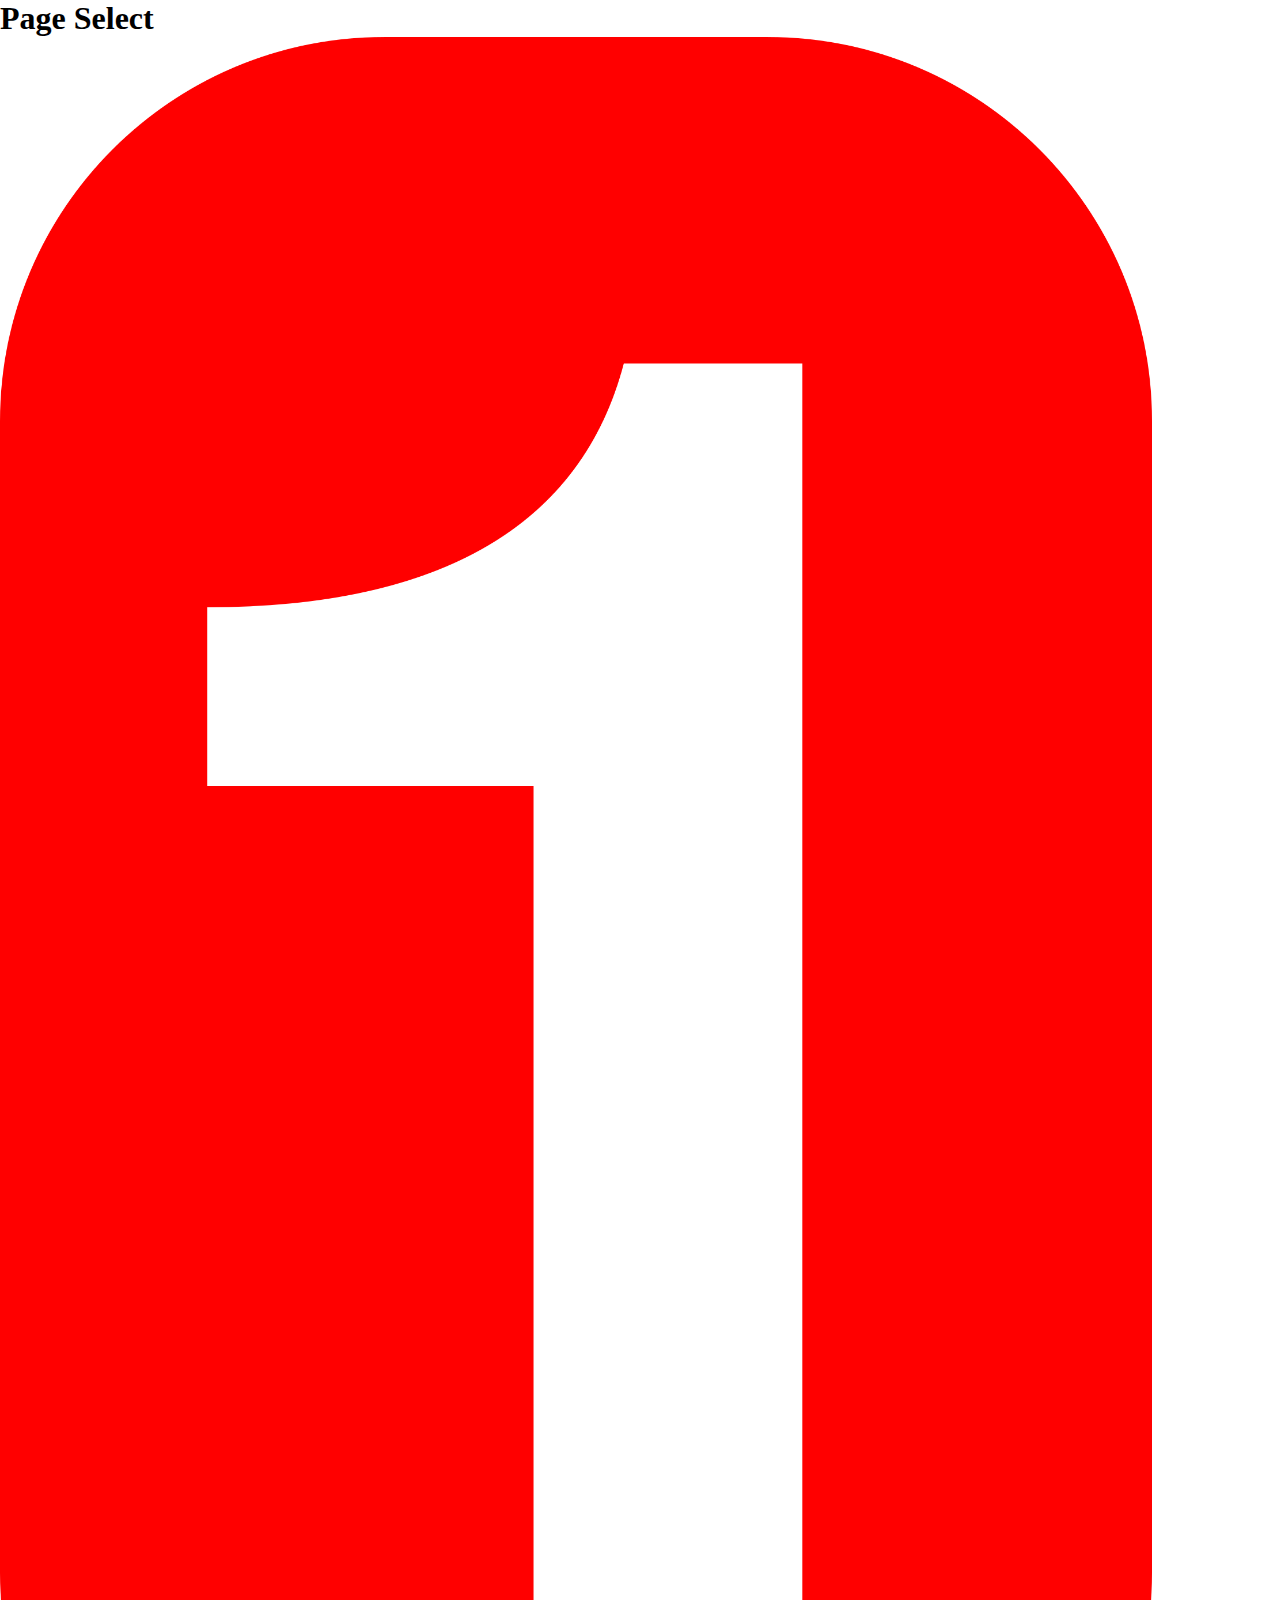
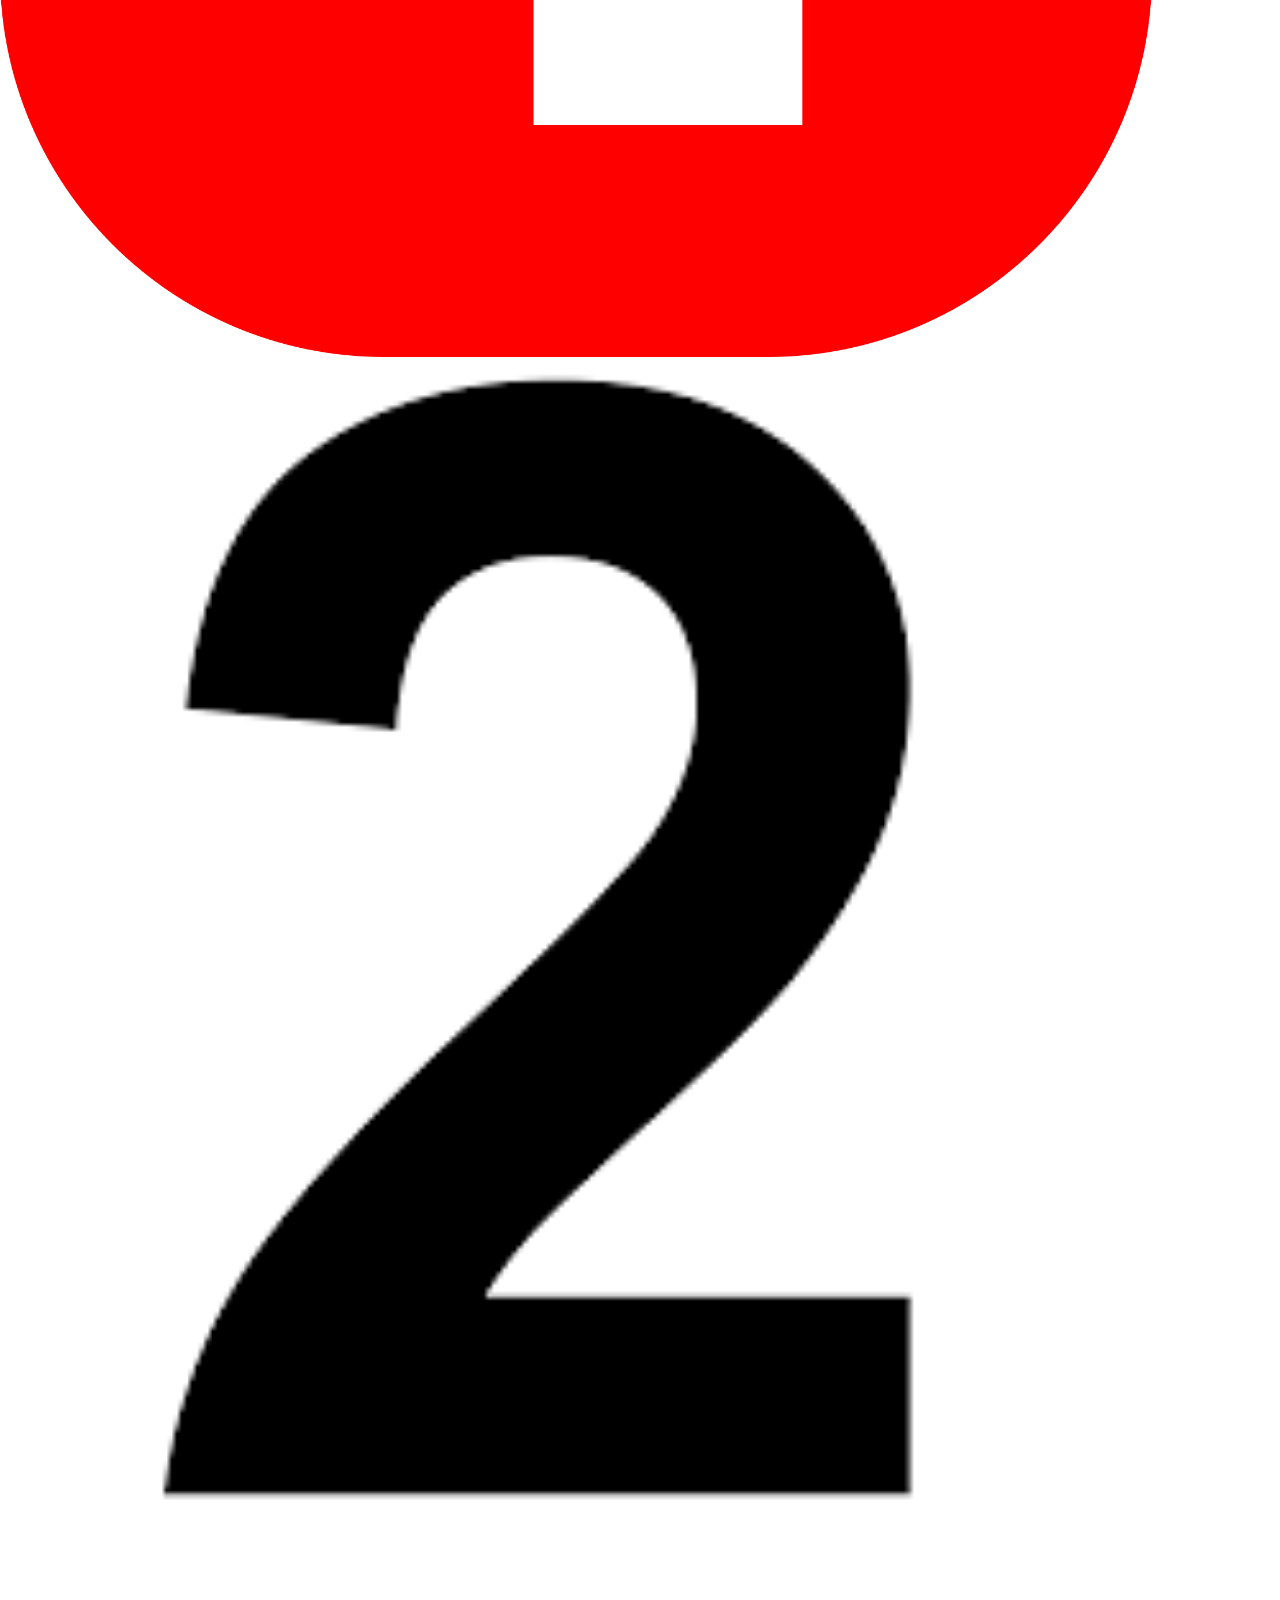
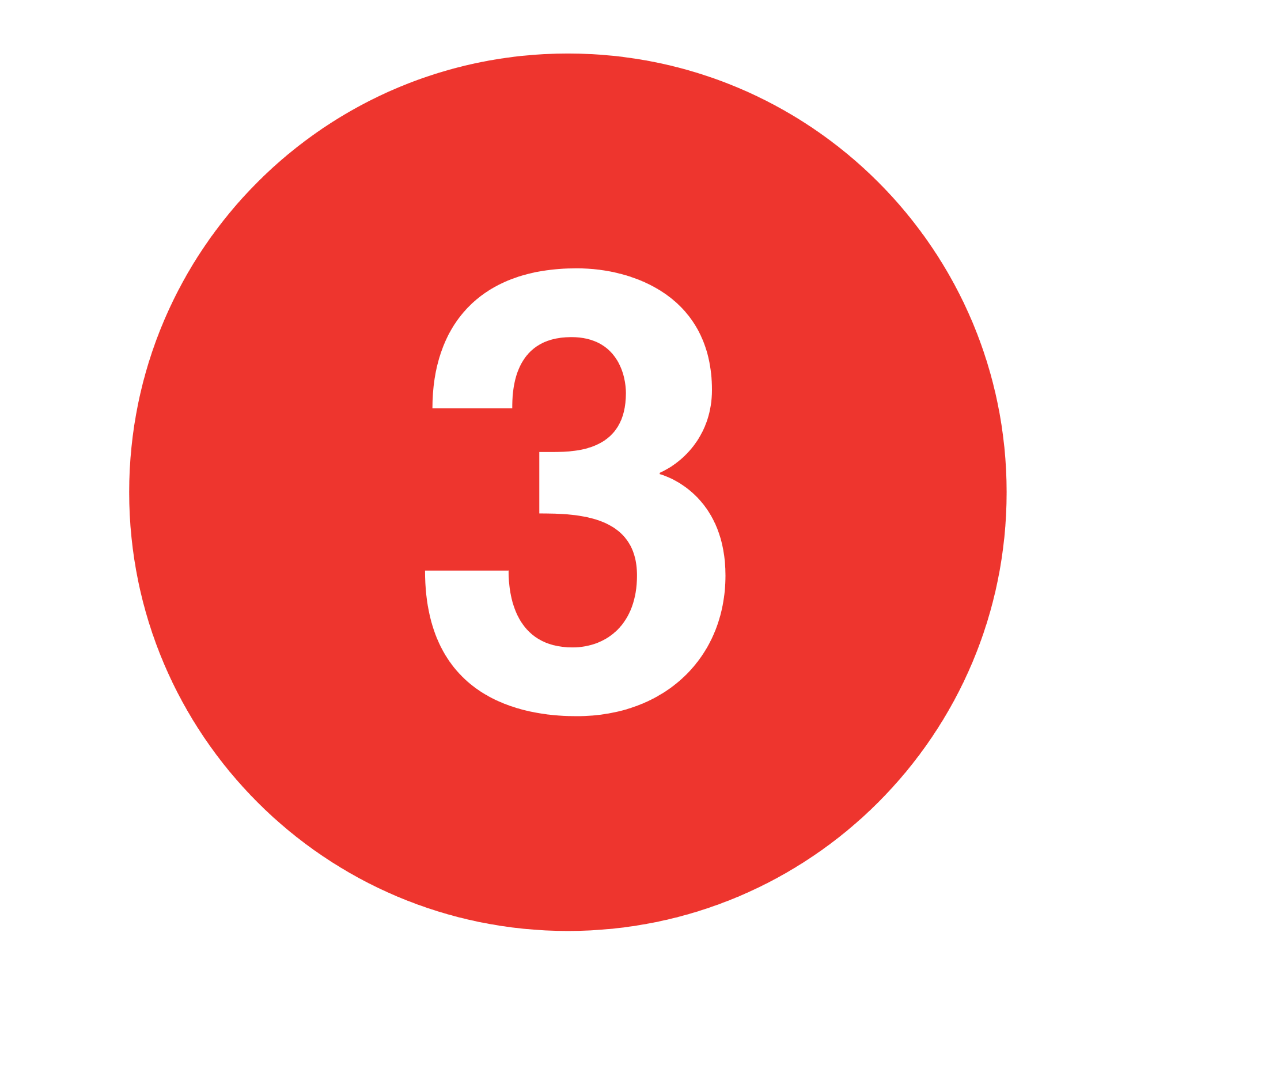
<file: index.html>
<!DOCTYPE html>
<html lang="en">
    <head>
        <meta charset="UTF-8" />
        <meta name="viewport" content="width=device-width, initial-scale=1.0" />
        <meta http-equiv="X-UA-Compatible" content="ie=edge" />
        <title>Document</title>
        <link rel="stylesheet" href="./css/index.css" />
        <link
            rel="stylesheet"
            href="https://stackpath.bootstrapcdn.com/bootstrap/4.1.1/css/bootstrap.min.css"
            integrity="sha384-WskhaSGFgHYWDcbwN70/dfYBj47jz9qbsMId/iRN3ewGhXQFZCSftd1LZCfmhktB"
            crossorigin="anonymous"
        />
        <script src="https://code.jquery.com/jquery-3.3.1.slim.min.js" integrity="sha384-q8i/X+965DzO0rT7abK41JStQIAqVgRVzpbzo5smXKp4YfRvH+8abtTE1Pi6jizo" crossorigin="anonymous"></script>
        <script
            src="https://cdnjs.cloudflare.com/ajax/libs/popper.js/1.14.3/umd/popper.min.js"
            integrity="sha384-ZMP7rVo3mIykV+2+9J3UJ46jBk0WLaUAdn689aCwoqbBJiSnjAK/l8WvCWPIPm49"
            crossorigin="anonymous"
        ></script>
        <script
            src="https://stackpath.bootstrapcdn.com/bootstrap/4.1.1/js/bootstrap.min.js"
            integrity="sha384-smHYKdLADwkXOn1EmN1qk/HfnUcbVRZyYmZ4qpPea6sjB/pTJ0euyQp0Mk8ck+5T"
            crossorigin="anonymous"
        ></script>
    </head>
    <body>
        <h1>Page Select</h1>
        <div id="sampleList" class="container-fluid">
            <div class="row">
                <div class="col">
                    <a href="./sample1.html"><img src="./img/1.png" alt=""/></a>
                </div>
                <div class="col">
                    <a href="./sample2.html"><img src="./img/2.png" alt=""/></a>
                </div>
                <div class="col">
                    <a href="./sample3.html"><img src="./img/3.png" alt=""/></a>
                </div>
            </div>
        </div>
    </body>
</html>
</file>
<file: css/index.css>
* {
    margin: 0;
    padding: 0;
}

#sampleList img {
    width: 90%;
    margin: 0 auto;
}
</file>
